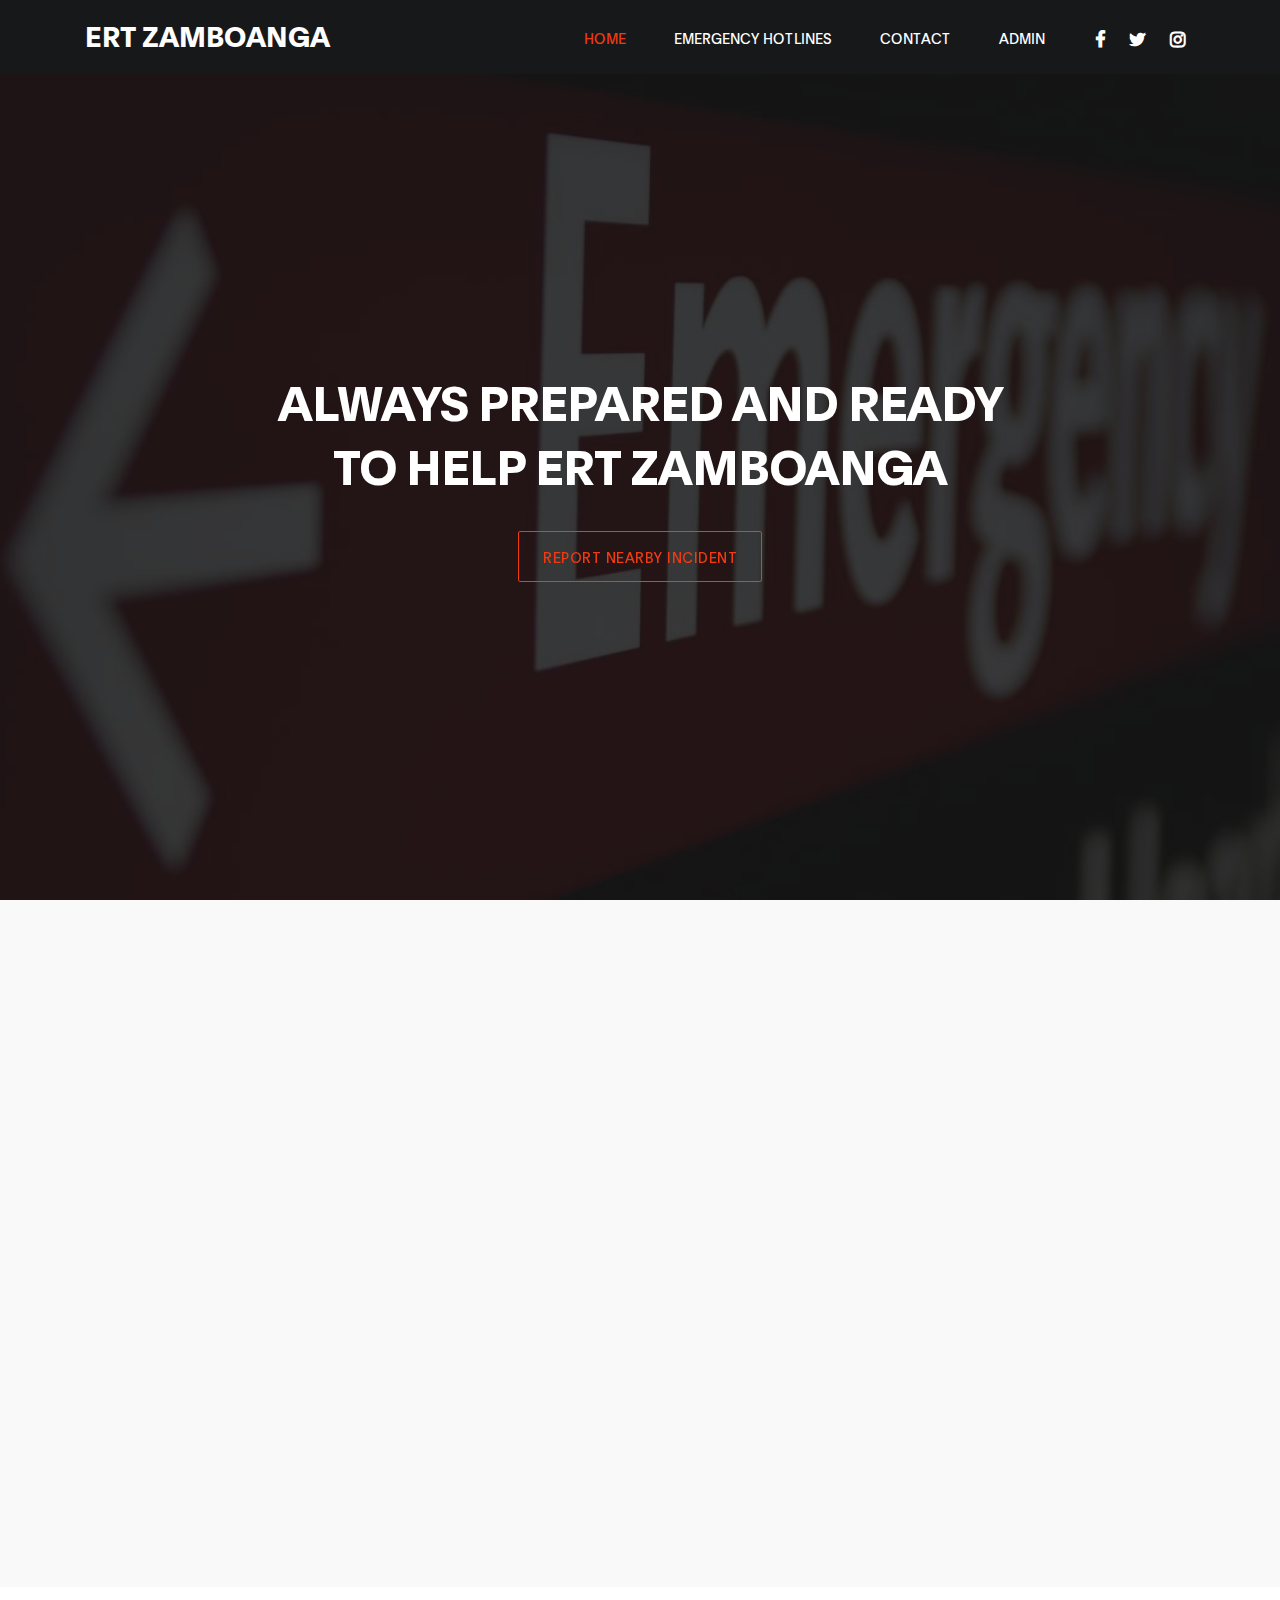
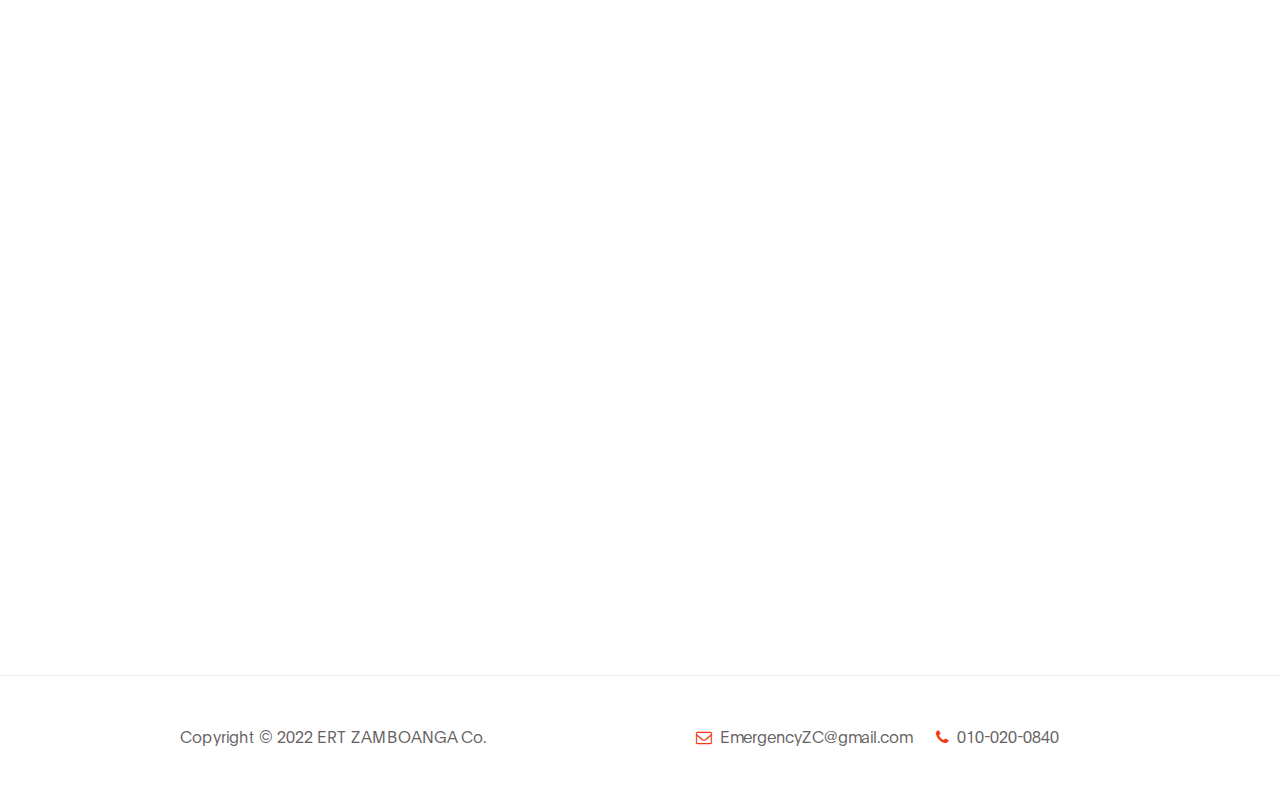
<file: index.html>
<!DOCTYPE html>
<html lang="en">
<head>

     <title>ERT ZAMBOANGA</title>

     <meta charset="UTF-8">
     <meta http-equiv="X-UA-Compatible" content="IE=Edge">
     <meta name="description" content="">
     <meta name="keywords" content="">
     <meta name="author" content="">
     <meta name="viewport" content="width=device-width, initial-scale=1, maximum-scale=1">

     <link rel="stylesheet" href="css/bootstrap.min.css">
     <link rel="stylesheet" href="css/font-awesome.min.css">
     <link rel="stylesheet" href="css/aos.css">

     <!-- MAIN CSS -->
     <link rel="stylesheet" href="css/styles.css">
     <link rel="icon" type="image/x-icon" href="images/emergency-icon.png">
<!--
Tooplate 2119 Gymso Fitness
https://www.tooplate.com/view/2119-gymso-fitness
-->
</head>
<body data-spy="scroll" data-target="#navbarNav" data-offset="50">

    <!-- MENU BAR -->
    <nav class="navbar navbar-expand-lg fixed-top">
        <div class="container">

            <a class="navbar-brand" href="index.html">ERT ZAMBOANGA</a>

            <button class="navbar-toggler" type="button" data-toggle="collapse" data-target="#navbarNav" aria-controls="navbarNav" aria-expanded="false"
                aria-label="Toggle navigation">
                <span class="navbar-toggler-icon"></span>
            </button>

            <div class="collapse navbar-collapse" id="navbarNav">
                <ul class="navbar-nav ml-lg-auto">
                    <li class="nav-item">
                        <a href="#home" class="nav-link smoothScroll">Home</a>
                    </li>

                    <li class="nav-item">
                        <a href="#about" class="nav-link smoothScroll">Emergency Hotlines</a>
                    </li>

                    <li class="nav-item">
                        <a href="#contact" class="nav-link smoothScroll">Contact</a>
                    </li>

                    <li class="nav-item">
                        <a href="login.html" class="nav-link smoothScroll">Admin</a>
                    </li>
                </ul>

                <ul class="social-icon ml-lg-3">
                    <li><a href="https://fb.com/tooplate" class="fa fa-facebook"></a></li>
                    <li><a href="#" class="fa fa-twitter"></a></li>
                    <li><a href="#" class="fa fa-instagram"></a></li>
                </ul>
            </div>

        </div>
    </nav>


     <!-- HERO -->
     <section class="hero d-flex flex-column justify-content-center align-items-center" id="home">

            <div class="bg-overlay"></div>

               <div class="container">
                    <div class="row">

                         <div class="col-lg-8 col-md-10 mx-auto col-12">
                              <div class="hero-text mt-5 text-center">

                                    <!--<h6 data-aos="fade-up" data-aos-delay="300">new way to build a healthy lifestyle!</h6>-->

                                    <h1 class="text-white" data-aos="fade-up" data-aos-delay="500">Always Prepared and ready to help ERT ZAMBOANGA</h1>

                                    <a href="report.html" class="btn custom-btn bordered mt-3" data-aos="fade-up" data-aos-delay="700">REPORT NEARBY INCIDENT</a>
                                   
                              </div>
                         </div>

                    </div>
               </div>
     </section>





     <!-- ABOUT -->
     <section class="about section" id="about">
               <div class="container">
                    <div class="row">

                            <div >
                                <h2 class="mb-4" data-aos="fade-up" data-aos-delay="300" style="color: #C34A36;">ZAMBOANGA CITY EMERGENCY HOTLINES</h2>

                                <ul data-aos="fade-up" data-aos-delay="400" style="list-style: none; padding: 0;">
                                                                
                                <label><strong>Zamboanga City Police Office Headquarters</strong></label>
                                <li>09171656672/09978558138</li><Br>
                                <label><strong>ZCDRRMO Public Safety</strong></label>
                                <li>926-1848/955-9601</li><br>
                                <label><strong>Zamboanga City Fire District, Central Station</strong></label>
                                <li>(062) 991 2267</li><br>
                                <label><strong>Zamboanga City Medical Center</strong></label>
                                <li>0953-4455163/0938-3004147</li><br>
                                <label><strong>Zamboanga City Quick Response System</strong></label>
                                <li>0917 884 4779</li>
                        
                                </ul>



                            </div>



                    </div>
               </div>
     </section>







     <!-- CONTACT -->
     <section class="contact section" id="contact">
          <div class="container">
               <div class="row">

                    <div class="ml-auto col-lg-5 col-md-6 col-12">
                        <h2 class="mb-4 pb-2" data-aos="fade-up" data-aos-delay="200">Feel free to ask anything</h2>

                        <form action="#" method="post" class="contact-form webform" data-aos="fade-up" data-aos-delay="400" role="form">
                            <input type="text" class="form-control" name="cf-name" placeholder="Name">

                            <input type="email" class="form-control" name="cf-email" placeholder="Email">

                            <textarea class="form-control" rows="5" name="cf-message" placeholder="Message"></textarea>

                            <button type="submit" class="form-control" id="submit-button" name="submit">Send Message</button>
                        </form>
                    </div>

                    <div class="mx-auto mt-4 mt-lg-0 mt-md-0 col-lg-5 col-md-6 col-12">
                        <h2 class="mb-4" data-aos="fade-up" data-aos-delay="600">Where you can <span>find us</span></h2>

                        <p data-aos="fade-up" data-aos-delay="800"><i class="fa fa-map-marker mr-1"></i> W376+CGQ, Normal Rd, Zamboanga, 7000 Zamboanga del Sur</p>
<!-- How to change your own map point
	1. Go to Google Maps
	2. Click on your location point
	3. Click "Share" and choose "Embed map" tab
	4. Copy only URL and paste it within the src="" field below
-->

                        <div class="google-map" data-aos="fade-up" data-aos-delay="900">
                           <iframe src="https://www.google.com/maps/embed?pb=!1m18!1m12!1m3!1d3960.8075482499553!2d122.05918391424713!3d6.913599520424619!2m3!1f0!2f0!3f0!3m2!1i1024!2i768!4f13.1!3m3!1m2!1s0x325041dd7a24816f%3A0x51af215fb64cc81a!2sWestern%20Mindanao%20State%20University!5e0!3m2!1sen!2sph!4v1657245102932!5m2!1sen!2sph" width="1920" height="250" frameborder="0" style="border:0;" allowfullscreen=""></iframe>
                        </div>
                    </div>
                    
               </div>
          </div>
     </section>


     <!-- FOOTER -->
     <footer class="site-footer">
          <div class="container">
               <div class="row">

                    <div class="ml-auto col-lg-4 col-md-5">
                        <p class="copyright-text">Copyright &copy; 2022 ERT ZAMBOANGA Co.</p>
                    </div>

                    <div class="d-flex justify-content-center mx-auto col-lg-5 col-md-7 col-12">
                        <p class="mr-4">
                            <i class="fa fa-envelope-o mr-1"></i>
                            <a href="#">EmergencyZC@gmail.com</a>
                        </p>

                        <p><i class="fa fa-phone mr-1"></i> 010-020-0840</p>
                    </div>
                    
               </div>
          </div>
     </footer>



     <!-- SCRIPTS -->
     <script src="js/jquery.min.js"></script>
     <script src="js/bootstrap.min.js"></script>
     <script src="js/aos.js"></script>
     <script src="js/smoothscroll.js"></script>
     <script src="js/custom.js"></script>

</body>
</html>
</file>
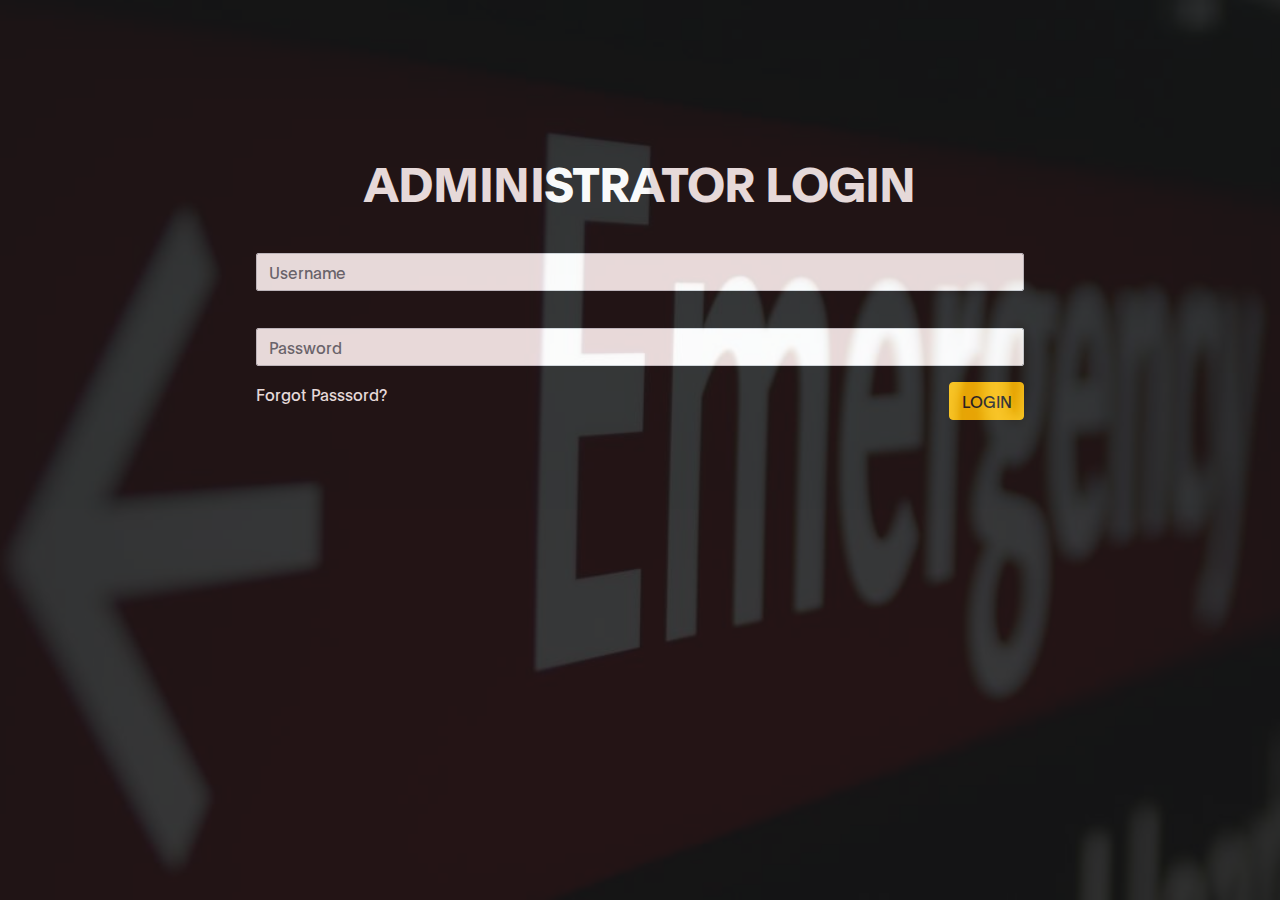
<file: login.html>
<!DOCTYPE html>
<html>
<head>
	<meta charset="utf-8">
	<meta name="viewport" content="width=device-width, initial-scale=1">
     <link rel="stylesheet" href="css/bootstrap.min.css">
     <link rel="stylesheet" href="css/font-awesome.min.css">
     <link rel="stylesheet" href="css/aos.css">

     <!-- MAIN CSS -->
     <link rel="stylesheet" href="css/styles.css">
	<link rel="preconnect" href="https://fonts.googleapis.com">
	<link rel="preconnect" href="https://fonts.gstatic.com" crossorigin>
	<link href="https://fonts.googleapis.com/css2?family=Courgette&family=Poppins:ital,wght@0,400;0,900;1,700&display=swap" rel="stylesheet">
    <link rel="icon" type="image/x-icon" href="images/emergency-icon.png">
	<title>ADMIN LOGIN</title>
</head>

<body style="overflow-y: hidden;">
     <section class="hero d-flex flex-column justify-content-center align-items-center" id="home">
            <div class="bg-overlay">
                <div class="myStyle-1">
                    

<form class="userForm" action="" method="POST" autocomplete="off">
    <h1>ADMINISTRATOR LOGIN</h1>
<div class="input-group mb-3">
  <input name="username" type="text" class="form-control" placeholder="Username" aria-label="Username" aria-describedby="basic-addon1" style="color: #000000;">
</div>

<div class="input-group mb-3">
  <input name="pw" type="text" class="form-control" placeholder="Password" aria-label="Username" aria-describedby="basic-addon1" style="color: #000000;">
</div>

<a href="#" style="color:#ffffff">Forgot Passsord?</a>
<button type="login_submit" class="btn btn-warning" style="float: right;">LOGIN</button>
</div><br><br>  
</form>                                   
                             
                         </div>

                    </div>
               </div>
                </div>
                
            </div>
        </section>
</body>





     <!-- SCRIPTS -->
     <script src="js/jquery.min.js"></script>
     <script src="js/bootstrap.min.js"></script>
     <script src="js/aos.js"></script>
     <script src="js/smoothscroll.js"></script>
     <script src="js/custom.js"></script>
     <!-- JavaScript Bundle with Popper -->
    <script src="https://cdn.jsdelivr.net/npm/bootstrap@5.2.0-beta1/dist/js/bootstrap.bundle.min.js" integrity="sha384-pprn3073KE6tl6bjs2QrFaJGz5/SUsLqktiwsUTF55Jfv3qYSDhgCecCxMW52nD2" crossorigin="anonymous"></script>




</body>
</html>
</file>
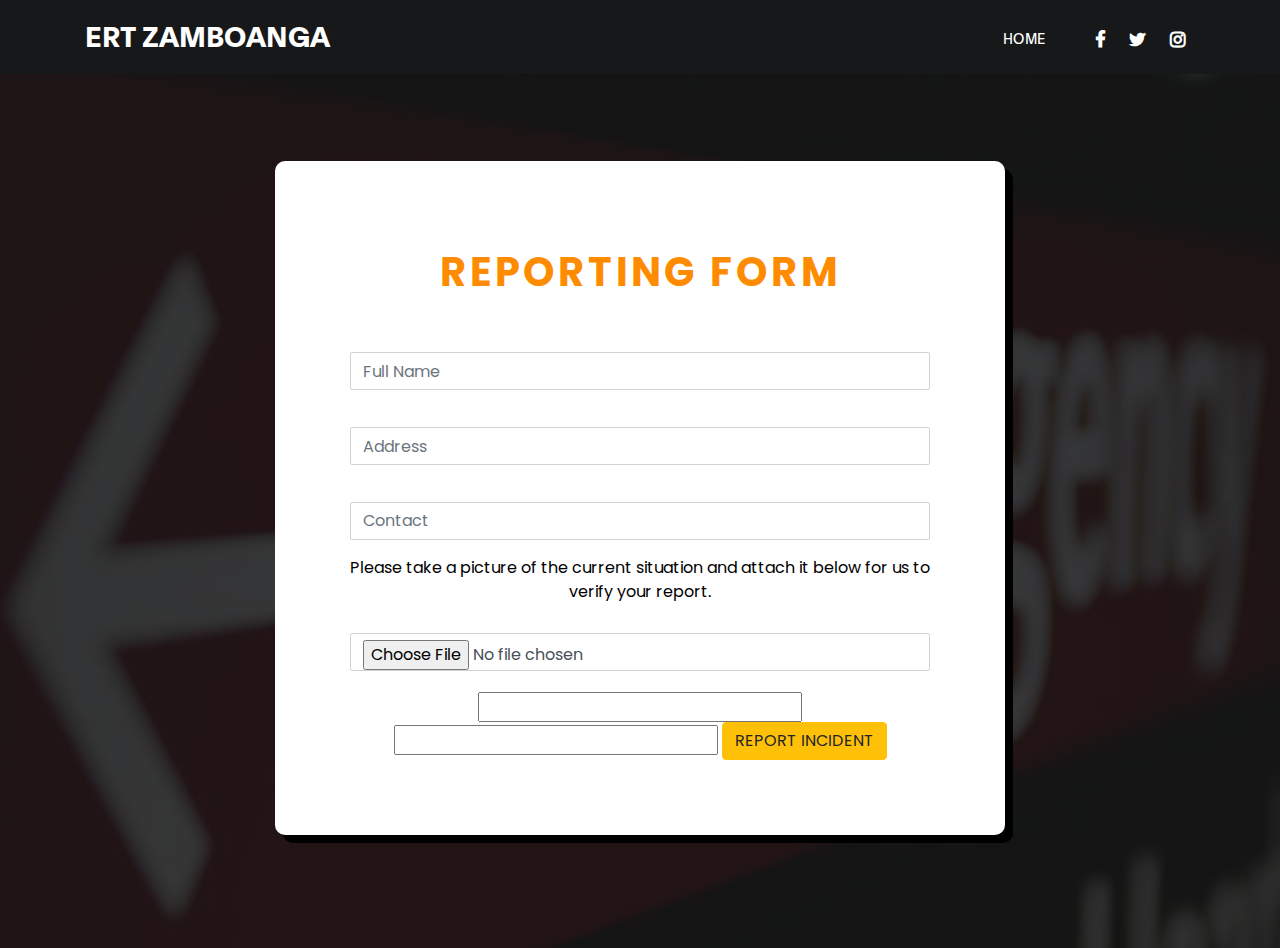
<file: report.html>
<!DOCTYPE html>
<html>
<head>
	<meta charset="utf-8">
	<meta name="viewport" content="width=device-width, initial-scale=1">
     <link rel="stylesheet" href="css/bootstrap.min.css">
     <link rel="stylesheet" href="css/font-awesome.min.css">
     <link rel="stylesheet" href="css/aos.css">
     <link rel="stylesheet" href="css/styles.css">
	<link rel="preconnect" href="https://fonts.googleapis.com">
	<link rel="preconnect" href="https://fonts.gstatic.com" crossorigin>
	<link href="https://fonts.googleapis.com/css2?family=Courgette&family=Poppins:ital,wght@0,400;0,900;1,700&display=swap" rel="stylesheet">
    <link rel="icon" type="image/x-icon" href="images/emergency-icon.png">
	<title>REPORT FORM</title>
</head>

<body data-offset="50" onload="getLocation();">


    <!-- MENU BAR -->
    <nav class="navbar navbar-expand-lg fixed-top">
        <div class="container">

            <a class="navbar-brand" href="index.php">ERT ZAMBOANGA</a>

            <button class="navbar-toggler" type="button" data-toggle="collapse" data-target="#navbarNav" aria-controls="navbarNav" aria-expanded="false"
                aria-label="Toggle navigation">
                <span class="navbar-toggler-icon"></span>
            </button>

            <div class="collapse navbar-collapse" id="navbarNav">
                <ul class="navbar-nav ml-lg-auto">
                    <li class="nav-item">
                        <a href="index.html" class="nav-link smoothScroll">Home</a>
                    </li>


                </ul>

                <ul class="social-icon ml-lg-3">
                    <li><a href="https://fb.com/tooplate" class="fa fa-facebook"></a></li>
                    <li><a href="#" class="fa fa-twitter"></a></li>
                    <li><a href="#" class="fa fa-instagram"></a></li>
                </ul>
            </div>

        </div>
    </nav><br><br>

         <!-- HERO -->
     <section class="hero d-flex flex-column justify-content-center align-items-center" id="home">

            <div class="bg-overlay"></div>

               <div class="container">
                    <div class="row">

                         <div class="col-lg-8 col-md-10 mx-auto col-12">
                              <div class="hero-text mt-5 text-center">
<div class="myInput-1">

	<h1 class="h1" style="color: darkorange;  letter-spacing: 5%;">REPORTING FORM</h1><br>
<form class="myForm" action="report.php" method="POST" autocomplete="off" enctype="multipart/form-data">
<div class="input-group mb-3">
  <input type="text" name="fullname" class="form-control" placeholder="Full Name" aria-label="Username" aria-describedby="basic-addon1" style="color: #000000;" required>
</div>

<div class="input-group mb-3">
  <input type="text" name="address" class="form-control" placeholder="Address" aria-label="Username" aria-describedby="basic-addon1" style="color: #000000;" required>
</div>

<div class="input-group mb-3">
  <input type="text" name="contact" class="form-control" placeholder="Contact" aria-label="Username" aria-describedby="basic-addon1" style="color: #000000;" required> 
</div>

<div class="mb-3">
    <label>Please take a picture of the current situation and attach it below for us to verify your report.</label>
  <input class="form-control" type="file" name="image" id="image" placeholder="Picture" required>
</div>


    <input type="text" name="latitude" value="">
    <input type="text" name="longitude" value="">
    <input type="hidden" name="td" value="
    <?php
     date_default_timezone_set('Asia/Manila');
     $dt2=date("Y-m-d g:i:a");
     echo $dt2; 
 ?>

<button type="submit" name="submit" class="btn btn-warning" >REPORT INCIDENT</button>
</div><br><br>  
</form>                                   
                              </div>
                         </div>

                    </div>
               </div>
     </section>


     <!-- SCRIPTS -->
     <script src="js/jquery.min.js"></script>
     <script src="js/bootstrap.min.js"></script>
     <script src="js/aos.js"></script>
     <script src="js/smoothscroll.js"></script>
     <script src="js/custom.js"></script>

    <script type="text/javascript">
    function getLocation(){
        if(navigator.geolocation){
            navigator.geolocation.getCurrentPosition(showPosition,showError);
            enableHighAccuracy: true;
        }
    }   

    function showPosition(position){
        document.querySelector('.myForm input[name = "latitude"]').value = position.coords.latitude;
        document.querySelector('.myForm input[name = "longitude"]').value = position.coords.longitude;
    }
    function showError(error){
        switch(error.code){
            case error.PERMISSION_DENIED:
            alert("Please Turn on Your Location GPS First!");
            location.reload();
            break;
        }
    }
    </script>

</body>
</html>
</file>
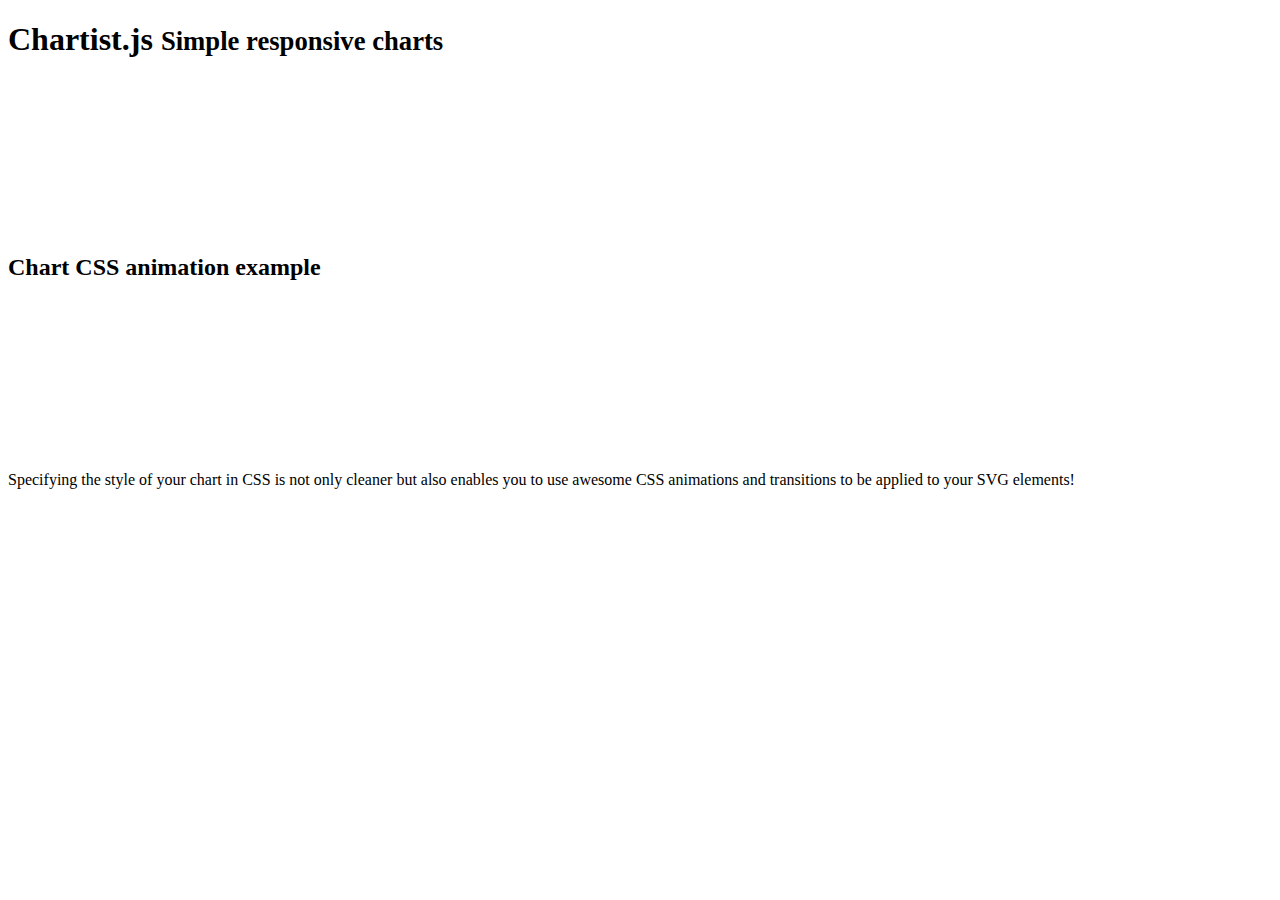
<file: assets/plugins/chartist-plugin-tooltip-master/test/runner.html>
<!doctype html>
<html lang="en">
<head>
  <title>End2end Test Runner</title>
</head>
<body>
<header class="page-header">
  <h1>Chartist.js
    <small> Simple responsive charts</small>
  </h1>
  <div class="limiter">
    <figure>
      <svg id="chartist-guy"></svg>
    </figure>
  </div>
</header>

<article class="main" role="main">
  <section class="documentation-section">
    <header>
      <h2>Chart CSS animation example</h2>
    </header>
    <div class="content">
      <div class="chart-container">
        <svg id="chart"></svg>
      </div>
    </div>
    <aside class="side-notes">
      <p>Specifying the style of your chart in CSS is not only cleaner but also enables you to use awesome CSS
        animations
        and transitions to be applied to your SVG elements!</p>
    </aside>
  </section>
</article>
</body>
</html>
</file>
<file: css/styles.css>
/*

Tooplate 2119 Gymso Fitness

https://www.tooplate.com/view/2119-gymso-fitness

*/

  @font-face {
      font-family: 'Plain';
      src: url('../fonts/Plain-Regular.woff2') format('woff2'),
          url('../fonts/Plain-Regular.woff') format('woff');
      font-weight: normal;
      font-style: normal;
  }

  @font-face {
      font-family: 'Plain';
      src: url('../fonts/Plain-Light.woff2') format('woff2'),
          url('../fonts/Plain-Light.woff') format('woff');
      font-weight: 300;
      font-style: normal;
  }

  @font-face {
      font-family: 'Plain';
      src: url('../fonts/Plain-Bold.woff2') format('woff2'),
          url('../fonts/Plain-Bold.woff') format('woff');
      font-weight: bold;
      font-style: normal;
  }

  :root {
    --primary-color:        #f13a11;
    --white-color:          #ffffff;
    --dark-color:           #171819;
    --about-bg-color:       #f9f9f9;

    --gray-color:           #909090;
    --link-color:           #404040;
    --p-color:              #666262;

    --base-font-family:     'Plain', sans-serif;
    --font-weight-bold:     bold;
    --font-weight-normal:   normal;
    --font-weight-light:    300;
    --font-weight-thin:     100;

    --h1-font-size:         48px;
    --h2-font-size:         36px;
    --h3-font-size:         28px;
    --h4-font-size:         24px;
    --h5-font-size:         22px;
    --h6-font-size:         22px;
    --p-font-size:          18px;
    --base-font-size:       16px;
    --menu-font-size:       14px;

    --border-radius-large:  100%;
    --border-radius-small:  2px;
  }


  body {
    background: var(--white-color);
    font-family: var(--base-font-family);
  }


  /*---------------------------------------
     TYPOGRAPHY              
  -----------------------------------------*/

  h1,h2,h3,h4,h5,h6 {
    font-weight: var(--font-weight-thin);
    line-height: normal;
  }

  h1 {
    font-size: var(--h1-font-size);
    font-weight: var(--font-weight-bold);
    letter-spacing: -1px;
    text-transform: uppercase;
    margin: 20px 0;
  }

  h2 {
    font-size: var(--h2-font-size);
    font-weight: var(--font-weight-bold);
    letter-spacing: -2px;
  }

  h3 {
    font-size: var(--h3-font-size);
    font-weight: var(--font-weight-bold);
    letter-spacing: -1px;
    margin: 0;
  }

  h4 {
    font-size: var(--h4-font-size);
  }

  h5 {
    font-size: var(--h5-font-size);
  }

  h6 {
    color: var(--gray-color);
    font-size: var(--h6-font-size);
    line-height: inherit;
    margin: 0;
  }

  p {
    color: var(--p-color);
    font-size: var(--p-font-size);
    font-weight: var(--font-weight-light);
    line-height: 1.5em;
  }

  b, 
  strong {
    font-weight: var(--font-weight-bold);
    letter-spacing: 0;
  }

  .section {
    padding: 7rem 0;
  }


  /* BUTTON */

  .custom-btn {
    background: transparent;
    border-radius: var(--border-radius-small);
    padding: 14px 24px;
    color: var(--white-color);
    font-size: var(--menu-font-size);
    font-weight: var(--font-weight-normal);
    text-transform: uppercase;
    letter-spacing: 0.5px;
    white-space: nowrap;
    transition: all 0.3s ease;
  }

  .custom-btn:hover {
    color: var(--primary-color);
  }

  .custom-btn:focus {
    box-shadow: none;
  }

  .custom-btn.bordered:hover,
  .custom-btn.bordered:focus,

  .custom-btn.bg-color:hover,
  .custom-btn.bg-color:focus {
    background: var(--white-color);
    border-color: transparent;
    color: var(--primary-color);
  }

  .bordered {
    border: 1px solid var(--primary-color);
    color: var(--primary-color);
  }

  .bg-color {
    background: var(--primary-color);
    color: var(--white-color);
  }



  /*---------------------------------------
     GENERAL               
  -----------------------------------------*/

  * {
    -webkit-box-sizing: border-box;
    -moz-box-sizing: border-box;
    box-sizing: border-box;
  }

  *::before,
  *::after {
    -webkit-box-sizing: border-box;
    -moz-box-sizing: border-box;
    box-sizing: border-box;
  }

  a {
    color: var(--link-color);
    font-weight: normal;
    text-decoration: none;
    transition: all 0.3s ease;
  }

  a:hover, 
  a:active, 
  a:focus {
    color: var(--primary-color);
    outline: none;
    text-decoration: none;
  }


  /* BG OVERLAY */

  .bg-overlay {
    background: var(--dark-color);
    position: absolute;
    top: 0;
    right: 0;
    bottom: 0;
    left: 0;
    width: 100%;
    height: 100%;
    opacity: 0.85;
  }


  /*---------------------------------------
     MODAL              
  -----------------------------------------*/

  .modal-content {
    padding: 2rem 3rem;
  }

  .modal-header,
  .modal-body,
  .modal-footer {
    border: 0;
    padding: 0;
  }

  .membership-form a {
    color: var(--primary-color);
  }


  /*---------------------------------------
    FEATURE          
  -----------------------------------------*/

  .feature {
    background: var(--dark-color);
    padding: 5rem 0;
  }


  /*---------------------------------------
     MENU             
  -----------------------------------------*/

  .navbar {
    background: var(--dark-color);
    padding: 1rem;
  }

  .navbar-expand-lg .navbar-nav .nav-link {
    padding-right: 1.5rem;
    padding-left: 1.5rem;
  }

  .navbar-brand {
    color: var(--white-color);
    font-size: var(--h3-font-size);
    font-weight: var(--font-weight-bold);
    line-height: normal;
    padding-top: 0;
  }

  .nav-item .nav-link {
    display: block;
    color: var(--white-color);
    font-size: var(--menu-font-size);
    font-weight: var(--font-weight-normal);
    text-transform: uppercase;
    padding: 2px 6px;
  }

  .nav-item .nav-link.active,
  .nav-item .nav-link:hover {
    color: var(--primary-color);
  }

  .navbar .social-icon li a {
    color: var(--white-color);
  }

  .navbar-toggler {
    border: 0;
    padding: 0;
    cursor: pointer;
    margin: 0 10px 0 0;
    width: 30px;
    height: 35px;
    outline: none;
  }

  .navbar-toggler:focus {
    outline: none;
  }

  .navbar-toggler[aria-expanded="true"] .navbar-toggler-icon {
    background: transparent;
  }

  .navbar-toggler[aria-expanded="true"] .navbar-toggler-icon::before,
  .navbar-toggler[aria-expanded="true"] .navbar-toggler-icon::after {
    transition: top 300ms 50ms ease, -webkit-transform 300ms 350ms ease;
    transition: top 300ms 50ms ease, transform 300ms 350ms ease;
    transition: top 300ms 50ms ease, transform 300ms 350ms ease, -webkit-transform 300ms 350ms ease;
    top: 0;
  }

  .navbar-toggler[aria-expanded="true"] .navbar-toggler-icon::before {
    transform: rotate(45deg);
  }

  .navbar-toggler[aria-expanded="true"] .navbar-toggler-icon::after {
    transform: rotate(-45deg);
  }

  .navbar-toggler .navbar-toggler-icon {
    background: var(--primary-color);
    transition: background 10ms 300ms ease;
    display: block;
    width: 30px;
    height: 2px;
    position: relative;
  }

  .navbar-toggler .navbar-toggler-icon::before,
  .navbar-toggler .navbar-toggler-icon::after {
    transition: top 300ms 350ms ease, -webkit-transform 300ms 50ms ease;
    transition: top 300ms 350ms ease, transform 300ms 50ms ease;
    transition: top 300ms 350ms ease, transform 300ms 50ms ease, -webkit-transform 300ms 50ms ease;
    position: absolute;
    right: 0;
    left: 0;
    background: var(--primary-color);
    width: 30px;
    height: 2px;
    content: '';
  }

  .navbar-toggler .navbar-toggler-icon::before {
    top: -8px;
  }

  .navbar-toggler .navbar-toggler-icon::after {
    top: 8px;
  }

  /*---------------------------------------
     HERO              
  -----------------------------------------*/

  .hero {
    background-image: url('../images/hero-bg.jpg');
    background-size: cover;
    background-position: top;
    background-repeat: no-repeat;
    vertical-align: middle;
    min-height: 100vh;
    position: relative;
  }


  /*---------------------------------------
     CLASS               
  -----------------------------------------*/

  .class-info {
    background: var(--white-color);
    box-shadow: 6px 0 38px rgba(20,20,20,0.10);
    border-radius: 0 0 2px 2px;
    padding: 1rem 2rem;
    position: relative;
  }

  .class-info img {
    border-radius: 2px 2px 0 0;
  }

  .class-info strong {
    color: var(--gray-color);
  }

  .class-price {
    background: var(--primary-color);
    border-radius: var(--border-radius-large);
    color: var(--white-color);
    font-weight: var(--font-weight-bold);
    display: block;
    position: absolute;
    top: 2rem;
    right: 2rem;
    width: 3.5rem;
    height: 3.5rem;
    line-height: 3.5rem;
    text-align: center;
  }


  /*---------------------------------------
     SCHEDULE             
  -----------------------------------------*/

  .schedule {
    background: var(--dark-color);
  }

  .schedule-table {
    display: table;
    border: 0;
    text-align: center;
  }

  .schedule-table strong,
  .schedule-table span {
    display: block;
    text-align: center;
  }

  .schedule-table strong {
    color: var(--white-color);
  }

  .schedule-table span {
    color: var(--gray-color);
  }

  .schedule-table span,
  .schedule-table small {
    font-size: var(--menu-font-size);
    text-transform: uppercase;
  }

  .schedule-table small {
    position: relative;
    top: 10px;
  }

  .table .thead-light th,
  .schedule-table tr td:first-child {
    background: var(--primary-color);
    border: 1px solid #212122;
    color: var(--white-color);
  }

  .schedule-table .thead-light th {
    border-bottom: 0;
    text-transform: uppercase;
  }

  .table-bordered td, 
  .table-bordered th {
    border: 1px solid #212122;
  }

  .table-bordered td {
    padding-bottom: 22px;
  }

  .table td, .table th {
    padding: 1rem;
  }


  /*---------------------------------------
      ABOUT & TEAM            
  -----------------------------------------*/

  .about {
    background: var(--about-bg-color);
  }

  .about-working-hours {
    border-left: 2px solid;
    padding-left: 3.5rem;
  }

  .about-working-hours strong {
    color: var(--white-color);
    opacity: 0.85;
  }

  .team-thumb {
    position: relative;
  }

  .team-info {
    background: var(--white-color);
    border-radius: 0 0 2px 2px;
    box-shadow: 6px 0 38px rgba(20,20,20,0.10);
    padding: 20px;
    position: relative;
  }

  .team-info span {
    font-weight: var(--font-weight-light);
    opacity: 0.85;
  }

  .team-info .social-icon {
    position: absolute;
    top: 10px;
    right: 20px;
  }

  .team-info .social-icon li {
    display: block;
  }


  /*---------------------------------------
     CONTACT              
  -----------------------------------------*/

  .webform input,
  button#submit-button {
    height: calc(2.25rem + 20px);
  }

  .form-control {
    border-radius: var(--border-radius-small);
    margin: 1.3rem 0;
  }

  .form-control:focus {
    box-shadow: none;
    border-color: var(--dark-color);
  }

  button#submit-button {
    background: var(--dark-color);
    border-color: transparent;
    color: var(--white-color);
    cursor: pointer;
    transition: all 0.3s ease;
  }

  button#submit-button:hover {
    background: var(--primary-color);
  }

  .contact h2 + p {
    max-width: 90%;
  }

  .google-map {
    border-top: 1px solid #efebeb;
    margin-top: 2.5rem;
    padding-top: 2.5rem;
  }

  .google-map iframe {
    width: 100%;
  }


  /*---------------------------------------
     FOOTER              
  -----------------------------------------*/

  .site-footer {
    border-top: 1px solid #efebeb;
    padding: 3rem 0;
  }

  .site-footer a {
    color: var(--p-color);
    font-weight: var(--font-weight-light);
  }

  .site-footer p {
    font-size: var(--base-font-size);
  }

  .contact .fa,
  .site-footer .fa {
    color: var(--primary-color);
  }


  /*---------------------------------------
     SOCIAL ICON              
  -----------------------------------------*/

  .social-icon {
    position: relative;
    padding: 0;
    margin: 5px 0 0 0;
  }

  .social-icon li {
    display: inline-block;
    list-style: none;
  }

  .social-icon li a {
    text-decoration: none;
    display: inline-block;
    color: var(--p-color);
    font-size: var(--p-font-size);
    font-weight: var(--font-weight-bold);
    margin: 5px 10px;
    text-align: center;
  }

  .social-icon li a:hover {
    color: var(--primary-color);
  }


  /*---------------------------------------
     RESPONSIVE STYLES              
  -----------------------------------------*/

  @media screen and (max-width: 992px) {

    .section {
      padding: 5rem 0;
    }

    .nav-item .nav-link {
      padding: 6px;
    }

    .navbar .social-icon {
      margin-top: 22px;
    }

    .navbar-collapse,
    .site-footer {
      text-align: center;
    }

    .schedule-table {
      display: block;
    }

    .modal-content {
      padding: 2rem;
    }
  }

  @media screen and (max-width: 767px) {

    h1 {
      font-size: 38px;
    }

    .about-working-hours {
      border-left: 0;
      padding: 22px 0 0 0;
    }

    .contact h2 span {
      display: block;
    }
  }


.myInput-1{
  
  font-family: 'Poppins',sans-serif;
  color: black;
  background-color: white;
  border: 2px solid #ffffff;
  border-radius: 10px;
  padding: 10%;
  box-shadow: 8px 8px;
}

.myInput-1 h1{
    font-weight: bold;
    letter-spacing: 4px;
    margin: 2%;
}

.myStyle-1 h1{
  text-align: center;
  color: #ffffff;
}



.userForm{
  margin-top: -10%;
  padding: 20%;
}

.swal-overlay {
  background-color: rgba(255, 28, 62, 0.4);
}

.swal-text {
  text-align: center;
  
  font-weight: bold;
}

.swal-button {
  background-color: rgba(255, 28, 62, 0.4);

}

.swal-footer {
  background-color: rgb(245, 248, 250);
  margin-top: 32px;
  border-top: 1px solid #E9EEF1;
  overflow: hidden;
}
</file>
